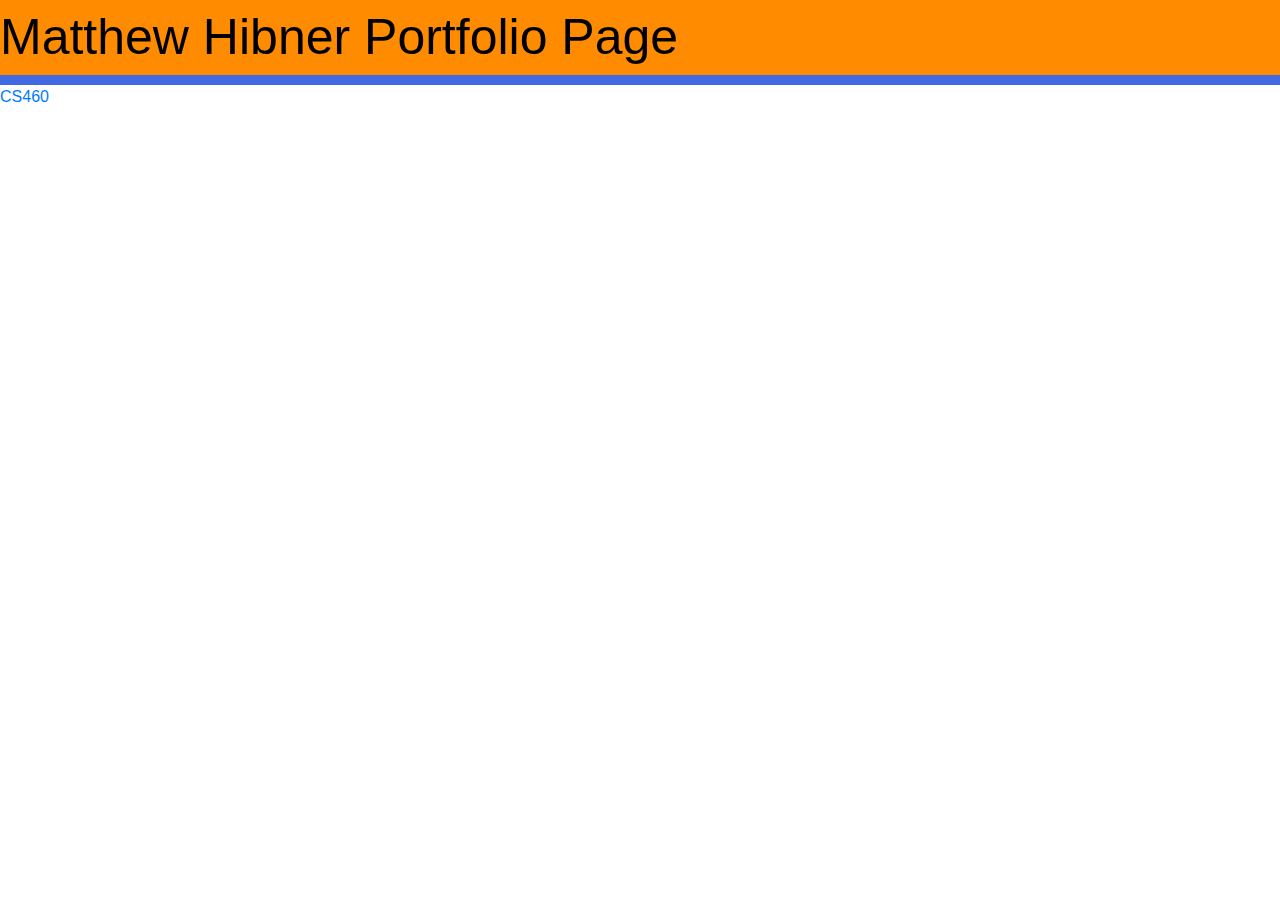
<file: index.html>
<!DOCTYPE html>
<meta name="viewport" content="width=device-width, initial-scale=1.0">


<html>

<link rel="stylesheet" href="https://stackpath.bootstrapcdn.com/bootstrap/4.3.1/css/bootstrap.min.css" integrity="sha384-ggOyR0iXCbMQv3Xipma34MD+dH/1fQ784/j6cY/iJTQUOhcWr7x9JvoRxT2MZw1T" crossorigin="anonymous">
<link rel="stylesheet" type="text/css" href="Pages_Style.css">


<div  class = "title">
Matthew Hibner Portfolio Page
</div>



<div>

</div>

<body>
<a href = "CS460_Land.html"> CS460 </a>

</body>
</html>
</file>
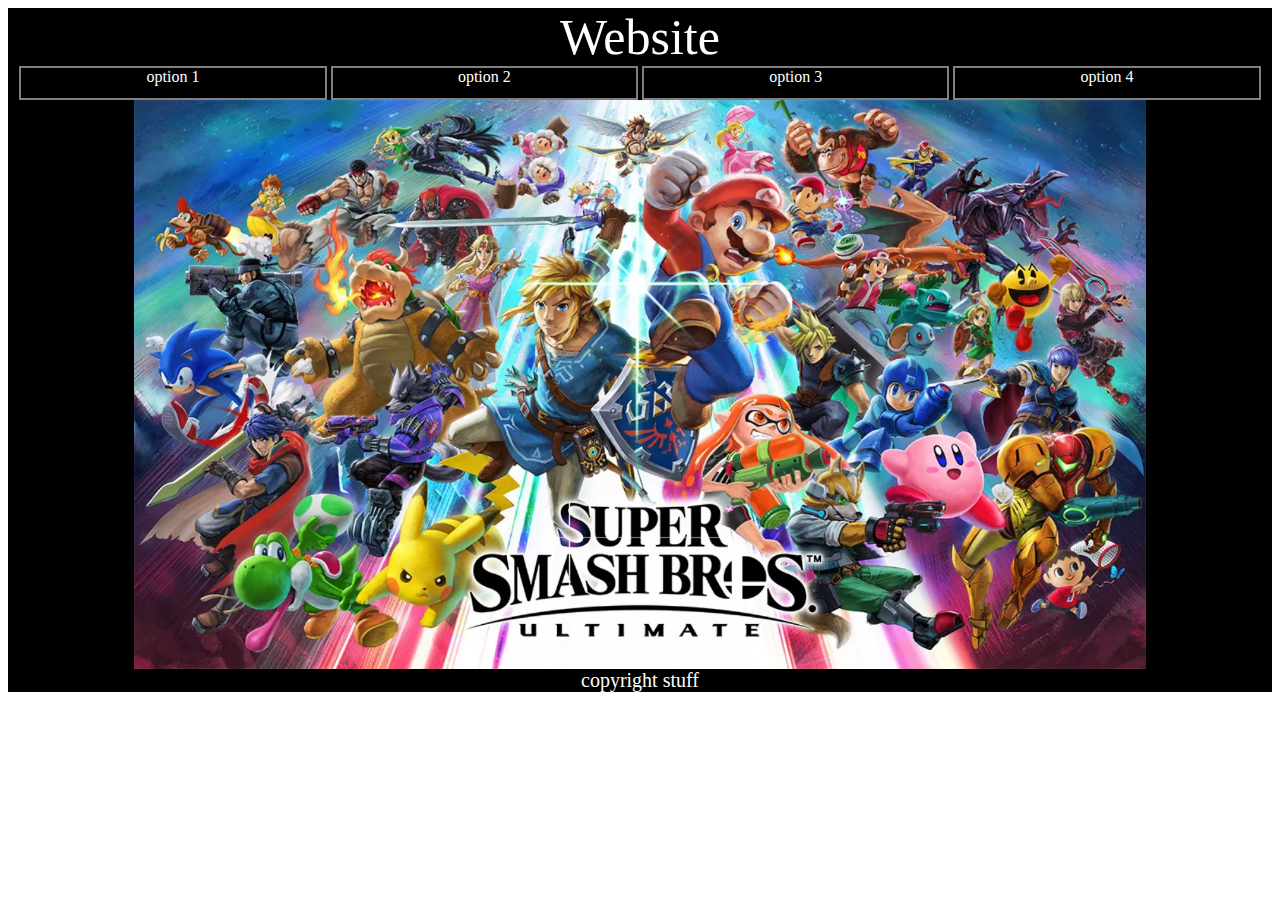
<file: CS460_HW1.html>
<html lang = "en-us">
<meta name="viewport" content="width=device-width, initial-scale=1.0">

<head>
	<title> Something </title>
		
	<link rel="stylesheet" type="text/css" href="CSS\HW1.css">
	
	<div class = "title">
	Website
	</div>
</head>


<body>

	<div class = "navMenu">
		<div class = "navMenuSelect">
		option 1
		</div>
		
		<div class = "navMenuSelect">
		option 2
		</div>
		
		
		<div class = "navMenuSelect">
		option 3
		</div>
		
		<div class = "navMenuSelect">
		option 4
		</div>
	</div>


	<div class = "mid">
		<img src= "Images/smash_roster.png" class = "centerImage">
	</div>
	
	<div class = "end">
		<div >
			copyright stuff	
		</div>
	</div>
	
</body>
</html>
</file>
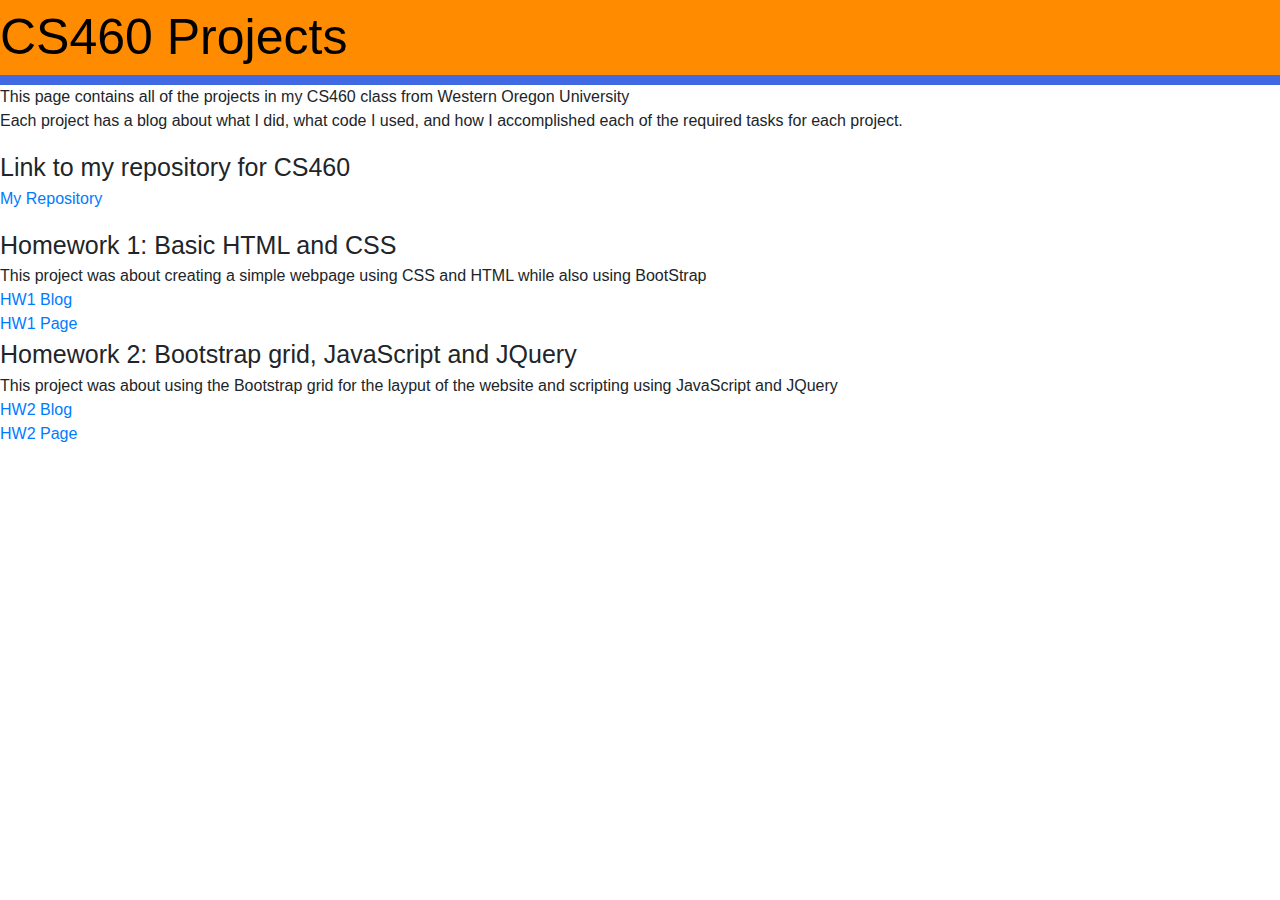
<file: CS460_Land.html>
<!DOCTYPE html>


<html>
<meta name="viewport" content="width=device-width, initial-scale=1.0">

<link rel="stylesheet" href="https://stackpath.bootstrapcdn.com/bootstrap/4.3.1/css/bootstrap.min.css" integrity="sha384-ggOyR0iXCbMQv3Xipma34MD+dH/1fQ784/j6cY/iJTQUOhcWr7x9JvoRxT2MZw1T" crossorigin="anonymous">
<link rel="stylesheet" type="text/css" href="Pages_Style.css">

<head>

</head>

<div  class = "title">
CS460 Projects
</div>



<div>
This page contains all of the projects in my CS460 class from Western Oregon University
<br>Each project has a blog about what I did, what code I used, and how I accomplished each of the required tasks for each project.
</div>


<body>

	<p>
			<div class = "hwTitle">
				Link to my repository for CS460
			</div>

			<a href = "https://github.com/OmegaArmadillo/CS-460-Test"> My Repository </a>			
	</p>



	<p>
	
			<div class = "hwTitle">
				Homework 1: Basic HTML and CSS
			</div>
			
			This project was about creating a simple webpage using CSS and HTML while also using BootStrap	
			<br>	<a href = "Blogs/CS460_HW1_Blog.html"> HW1 Blog </a>
			<br>	<a href = "HW1/CS460_HW1.html"> HW1 Page </a>

			<div class = "hwTitle">
				Homework 2: Bootstrap grid, JavaScript and JQuery
			</div>
			
			This project was about using the Bootstrap grid for the layput of the website and scripting using JavaScript and JQuery	
			<br>	<a href = "Blogs/CS460_HW2_Blog.html"> HW2 Blog </a>
			<br>	<a href = "HW2/CS460_HW2.html"> HW2 Page </a>
			
	</p>



</body>
</html>
</file>
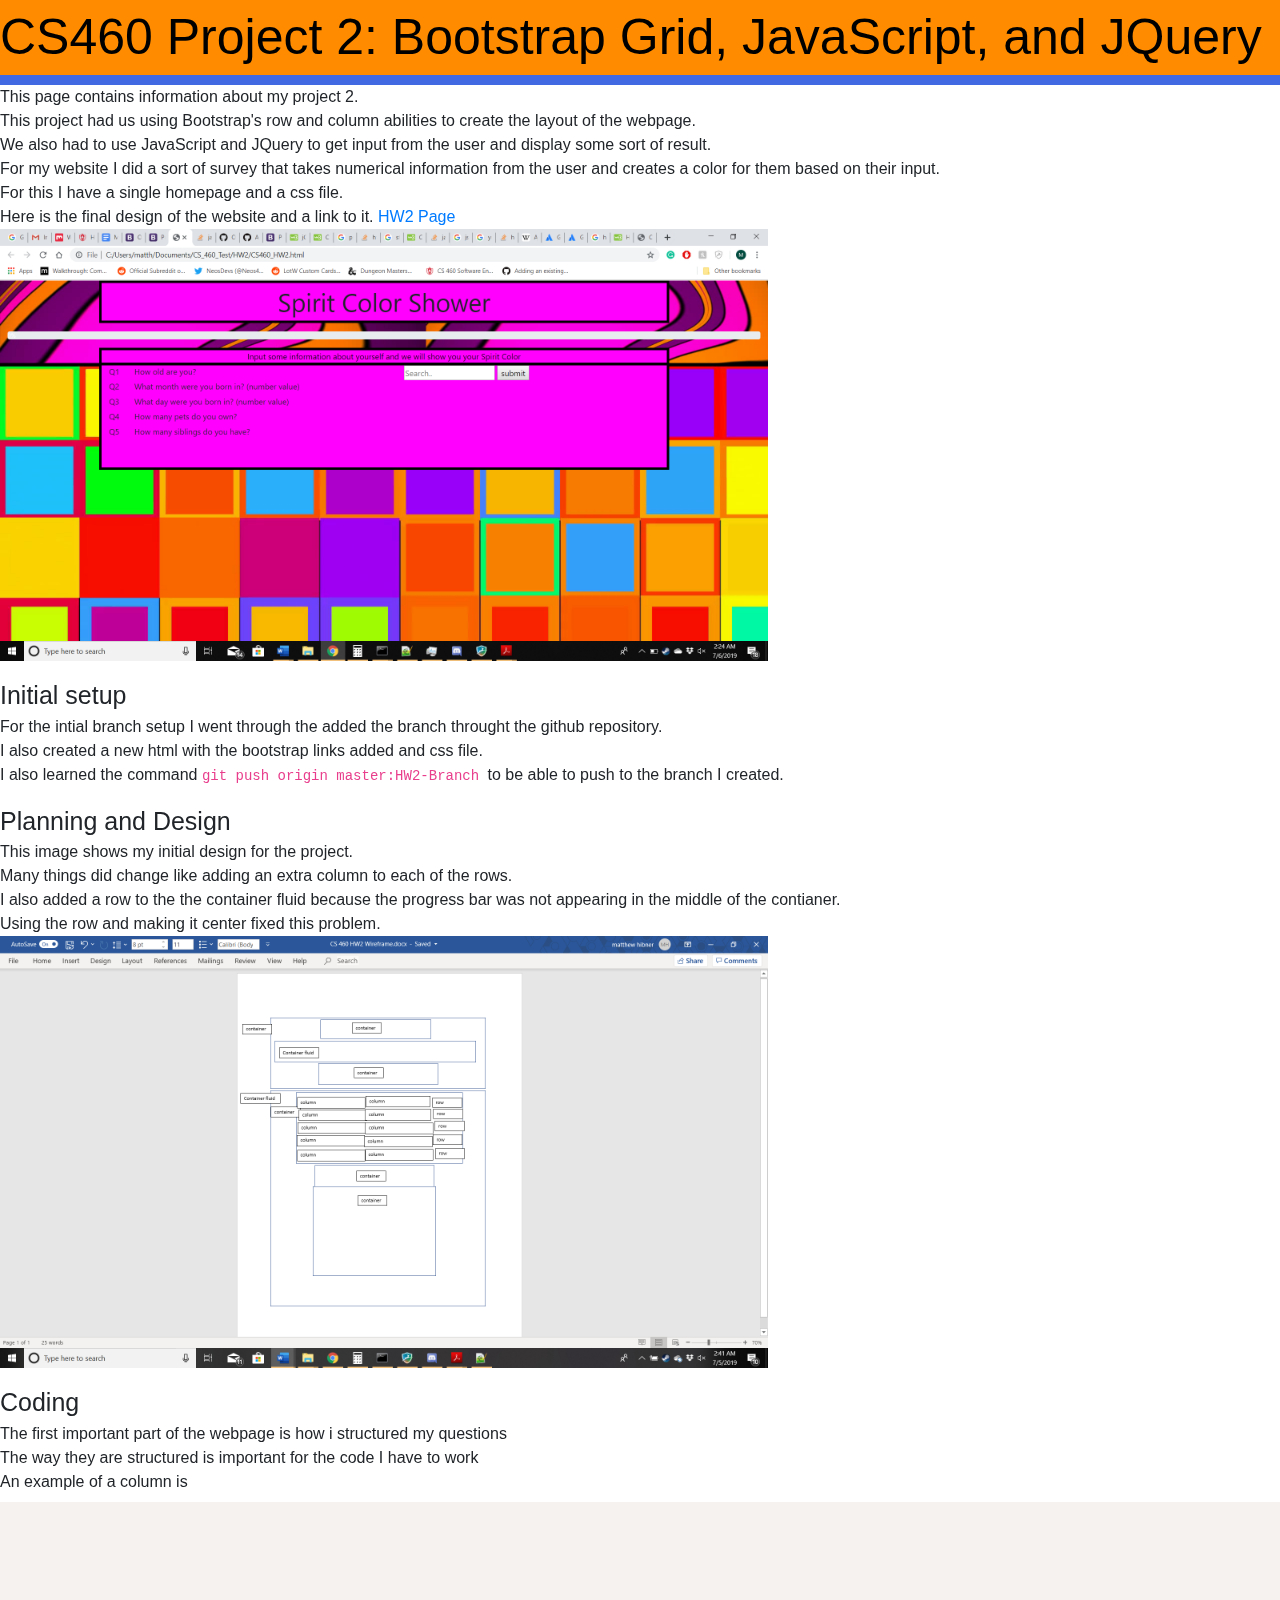
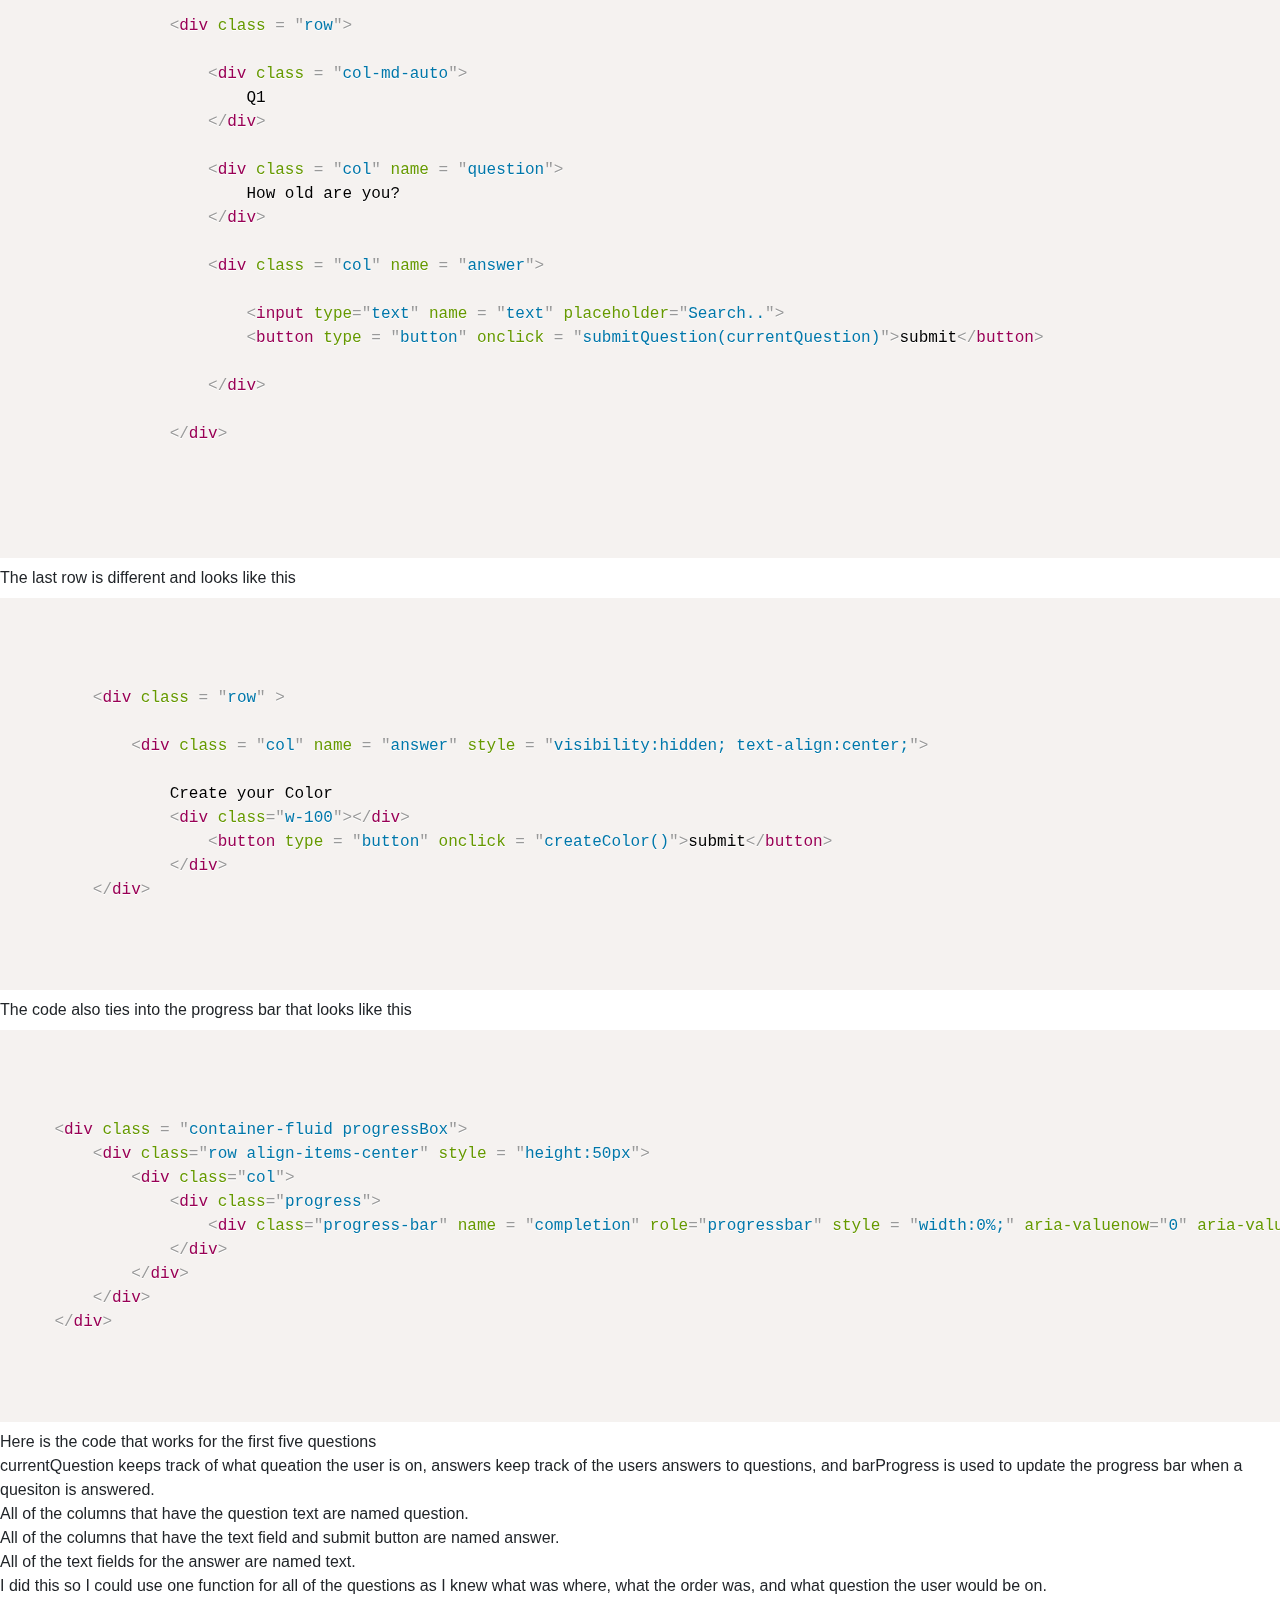
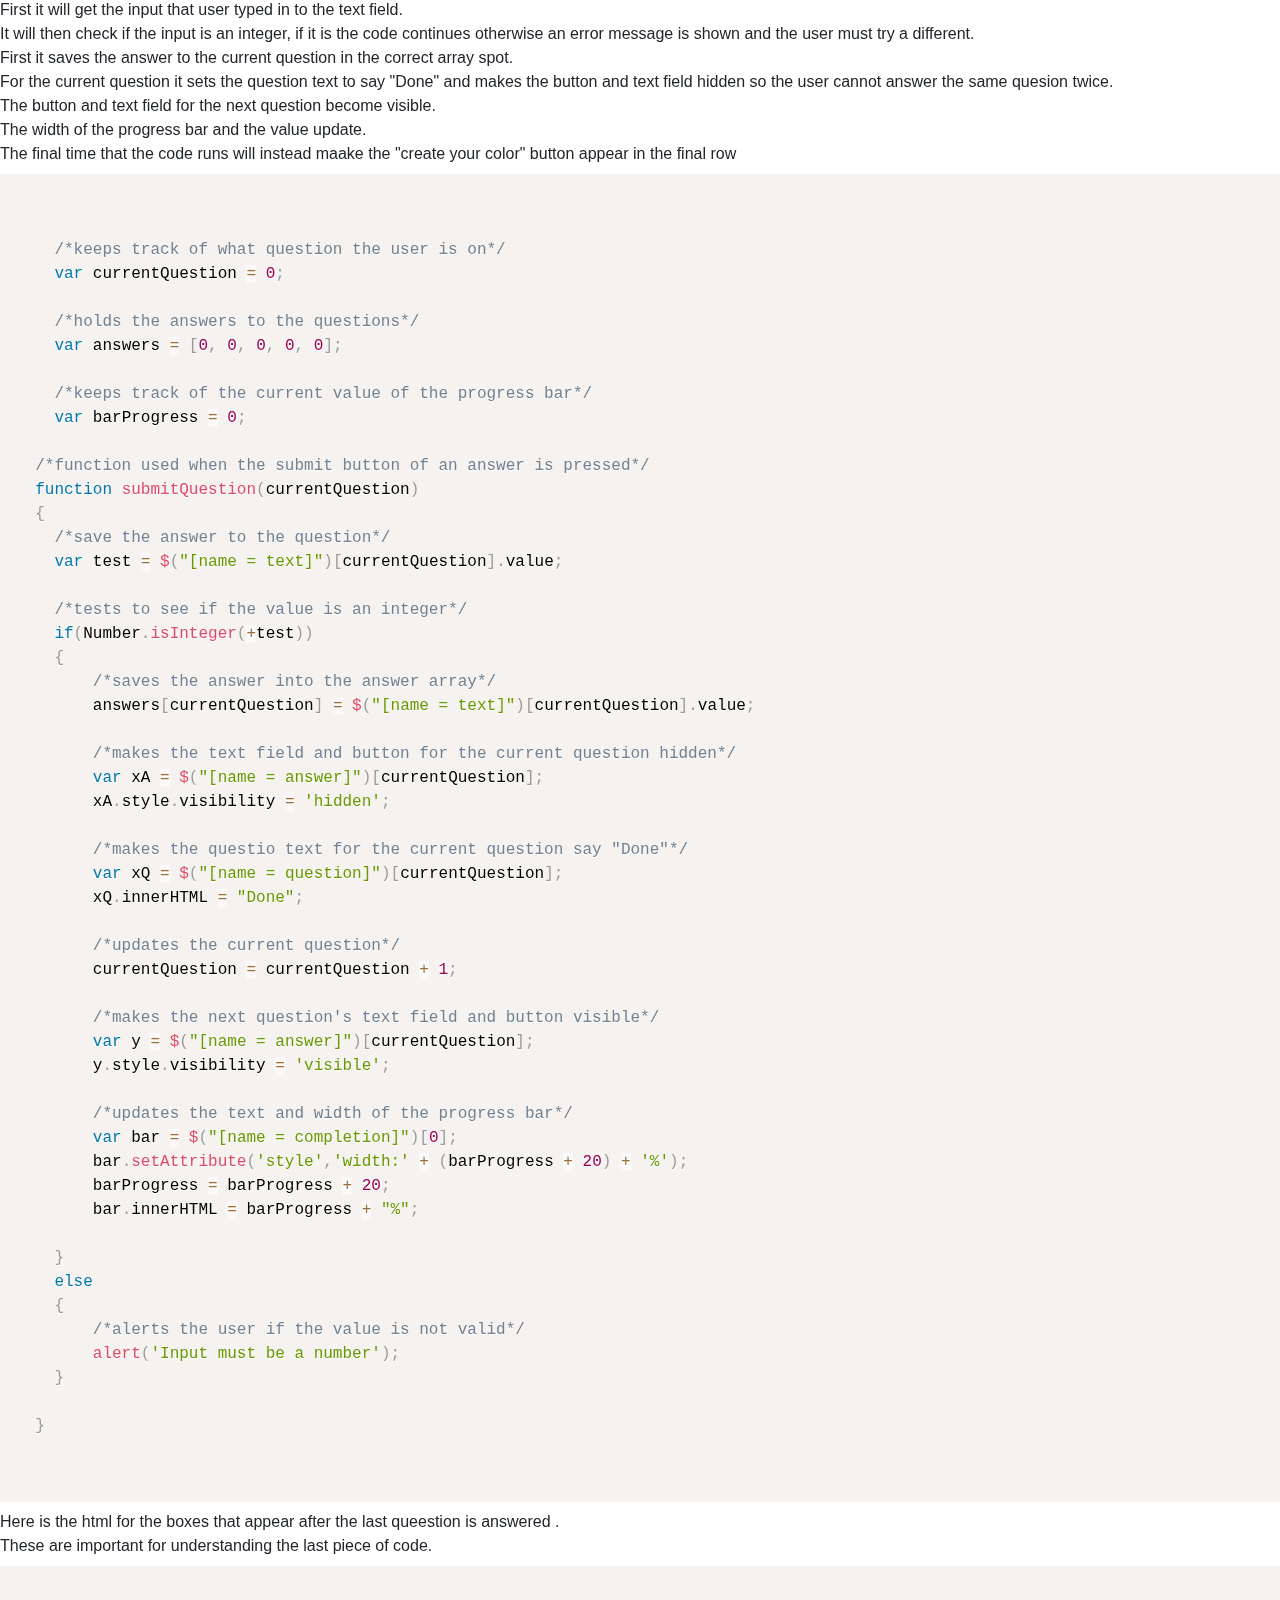
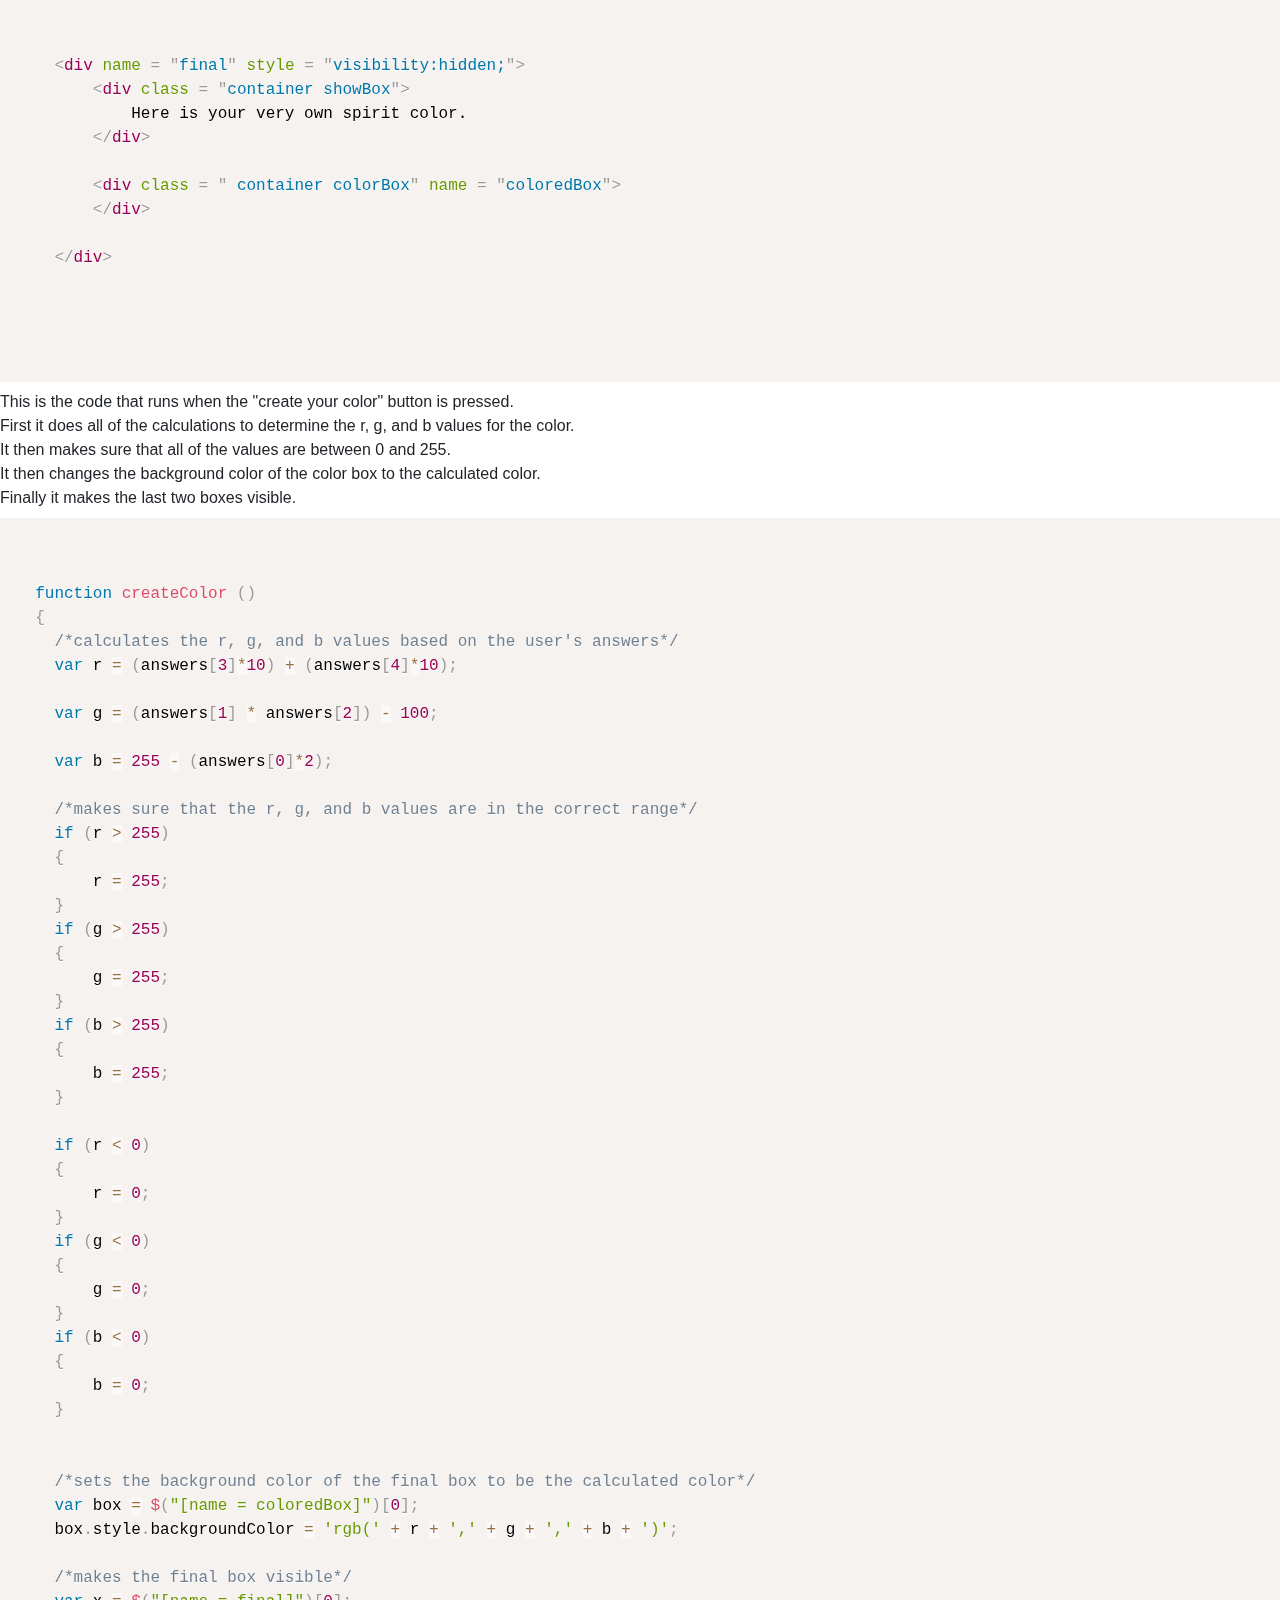
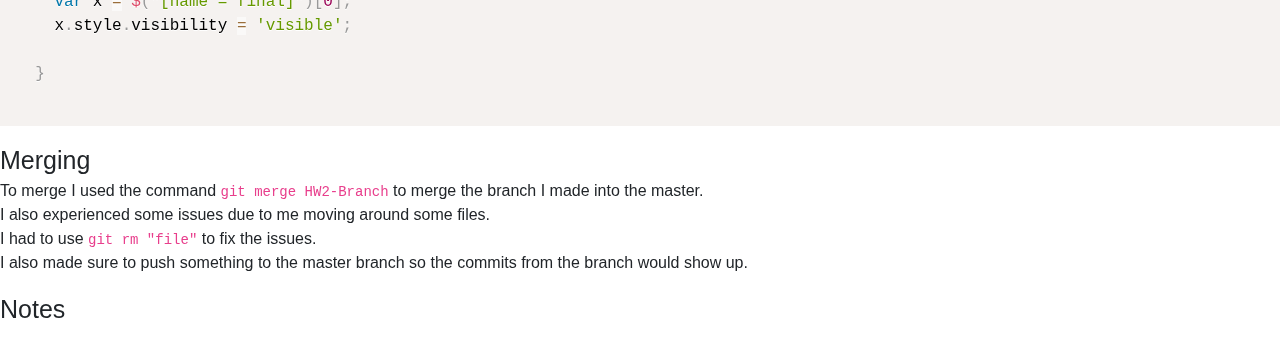
<file: Blogs/CS460_HW2_Blog.html>
<!DOCTYPE html>

<html lang="en">

<html>



<head>

<meta name="viewport" content="width=device-width, initial-scale=1.0">

<link rel="stylesheet" href="https://stackpath.bootstrapcdn.com/bootstrap/4.3.1/css/bootstrap.min.css" integrity="sha384-ggOyR0iXCbMQv3Xipma34MD+dH/1fQ784/j6cY/iJTQUOhcWr7x9JvoRxT2MZw1T" crossorigin="anonymous">
<link rel="stylesheet" type="text/css" href="..\Pages_Style.css">


<link href="prism.css" rel="stylesheet"/>


</head>

<body>

<script src="prism.js"></script>

	<div  class = "title">
	CS460 Project 2: Bootstrap Grid, JavaScript, and JQuery
	</div>

	<div>
		This page contains information about my project 2.
		<br> This project had us using Bootstrap's row and column abilities to create the layout of the webpage.
		<br> We also had to use JavaScript and JQuery to get input from the user and display some sort of result.
		<br> For my website I did a sort of survey that takes numerical information from the user and creates a color for them based on their input.
		<br> For this I have a single homepage and a css file.
	</div>
	
		Here is the final design of the website and a link to it. <a href = "../HW2/CS460_HW2.html"> HW2 Page </a>
		<br><img src = "HW2_Images/Website.png" style = "width:60%;">	
	
	

	<p>
		<div class = "hwTitle">
			Initial setup
		</div>

		For the intial branch setup I went through the added the branch throught the github repository.
		<br> I also created a new html with the bootstrap links added and css file.
		<br> I also learned the command <code> git push origin master:HW2-Branch </code> to be able to push to the branch I created.


	</p>
	
	
	<p>
		<div class = "hwTitle">
			Planning and Design
		</div>
		
		This image shows my initial design for the project.
		<br> Many things did change like adding an extra column to each of the rows.
		<br> I also added a row to the the container fluid because the progress bar was not appearing in the middle of the contianer.
		<br> Using the row and making it center fixed this problem.		
		<br><img src = "HW2_Images/Wireframe.png" style = "width:60%;">
		
	
	</p>
	
	
	<p>
		<div class = "hwTitle">
			Coding
		</div>

		The first important part of the webpage is how i structured my questions
		<br> The way they are structured is important for the code I have to work
		<br> An example of a column is
		
		<pre> <code class = "language-markup">
		<script type = "prism-html-markup">
		
				
				<div class = "row">
				
					<div class = "col-md-auto">
						Q1
					</div>
				
					<div class = "col" name = "question">
						How old are you?
					</div>
				
					<div class = "col" name = "answer">
				
						<input type="text" name = "text" placeholder="Search..">
						<button type = "button" onclick = "submitQuestion(currentQuestion)">submit</button>
						
					</div>
						
				</div>		
		
		
		</script>
		</code></pre>
		
		
		The last row is different and looks like this
		
		
		<pre> <code class = "language-markup">
		<script type = "prism-html-markup">
		
		<div class = "row" >
			
			<div class = "col" name = "answer" style = "visibility:hidden; text-align:center;">
				
				Create your Color
				<div class="w-100"></div>
					<button type = "button" onclick = "createColor()">submit</button>		
				</div>		
		</div>
		
		</script>
		</code></pre>


		The code also ties into the progress bar that looks like this
		
		<pre> <code class = "language-markup">
		<script type = "prism-html-markup">		
		
	<div class = "container-fluid progressBox">
		<div class="row align-items-center" style = "height:50px">
			<div class="col">
				<div class="progress">
					<div class="progress-bar" name = "completion" role="progressbar" style = "width:0%;" aria-valuenow="0" aria-valuemin="0" aria-valuemax="100">0%</div>
				</div>
			</div>
		</div>
	</div>
		
		</script>
		</code></pre>	

	
		Here is the code that works for the first five questions
		<br>currentQuestion keeps track of what queation the user is on, answers keep track of the users answers to questions, and barProgress is used to update the progress bar when a quesiton is answered.
		<br>All of the columns that have the question text are named question.
		<br>All of the columns that have the text field and submit button are named answer.
		<br>All of the text fields for the answer are named text.
		<br>I did this so I could use one function for all of the questions as I knew what was where, what the order was, and what question the user would be on.
		<br>First it will get the input that user typed in to the text field.
		<br>It will then check if the input is an integer, if it is the code continues otherwise an error message is shown and the user must try a different.
		<br>First it saves the answer to the current question in the correct array spot.
		<br>For the current question it sets the question text to say "Done" and makes the button and text field hidden so the user cannot answer the same quesion twice.
		<br>The button and text field for the next question become visible.
		<br>The width of the progress bar and the value update.
		<br>The final time that the code runs will instead maake the "create your color" button appear in the final row
		<pre> <code class = "language-javascript">

	/*keeps track of what question the user is on*/
	var currentQuestion = 0;
	
	/*holds the answers to the questions*/
	var answers = [0, 0, 0, 0, 0];
	
	/*keeps track of the current value of the progress bar*/
	var barProgress = 0;
	
  /*function used when the submit button of an answer is pressed*/
  function submitQuestion(currentQuestion)
  {
	/*save the answer to the question*/
	var test = $("[name = text]")[currentQuestion].value;
	
	/*tests to see if the value is an integer*/
	if(Number.isInteger(+test))
	{
	 	/*saves the answer into the answer array*/ 	
		answers[currentQuestion] = $("[name = text]")[currentQuestion].value;
	
		/*makes the text field and button for the current question hidden*/
		var xA = $("[name = answer]")[currentQuestion];
		xA.style.visibility = 'hidden';
	
		/*makes the questio text for the current question say "Done"*/
		var xQ = $("[name = question]")[currentQuestion];
		xQ.innerHTML = "Done";

		/*updates the current question*/
		currentQuestion = currentQuestion + 1;

		/*makes the next question's text field and button visible*/
		var y = $("[name = answer]")[currentQuestion];
		y.style.visibility = 'visible';
	
		/*updates the text and width of the progress bar*/
		var bar = $("[name = completion]")[0];
		bar.setAttribute('style','width:' + (barProgress + 20) + '%');
		barProgress = barProgress + 20;
		bar.innerHTML = barProgress + "%";
	 
	}
	else
	{
		/*alerts the user if the value is not valid*/
		alert('Input must be a number');	
	}
	
  }

		</code></pre>		

	Here is the html for the boxes that appear after the last queestion is answered .
	<br> These are important for understanding the last piece of code.

		<pre> <code class = "language-markup">
		<script type = "prism-html-markup">	

	<div name = "final" style = "visibility:hidden;">
		<div class = "container showBox">
			Here is your very own spirit color.
		</div>	
		
		<div class = " container colorBox" name = "coloredBox">
		</div>		
		
	</div>


		</script>
		</code></pre>

	This is the code that runs when the "create your color" button is pressed.
	<br>First it does all of the calculations to determine the r, g, and b values for the color.
	<br>It then makes sure that all of the values are between 0 and 255.
	<br>It then changes the background color of the color box to the calculated color.
	<br>Finally it makes the last two boxes visible.
	
		<pre> <code class = "language-javascript">

  function createColor ()
  {
	/*calculates the r, g, and b values based on the user's answers*/
	var r = (answers[3]*10) + (answers[4]*10);
	
	var g = (answers[1] * answers[2]) - 100;
	
	var b = 255 - (answers[0]*2);
	
	/*makes sure that the r, g, and b values are in the correct range*/
	if (r > 255)
	{
		r = 255;
	}
	if (g > 255)
	{
		g = 255;
	}
	if (b > 255)
	{
		b = 255;
	}
	
	if (r < 0)
	{
		r = 0;
	}
	if (g < 0)
	{
		g = 0;
	}
	if (b < 0)
	{
		b = 0;
	}
	
	<!-- https://stackoverflow.com/questions/14323082/why-doesnt-backgroundcolor-rgba-b-c-work -->
	/*sets the background color of the final box to be the calculated color*/
	var box = $("[name = coloredBox]")[0];
	box.style.backgroundColor = 'rgb(' + r + ',' + g + ',' + b + ')';
	
	/*makes the final box visible*/
	var x = $("[name = final]")[0];
	x.style.visibility = 'visible';
	
  }
		</code></pre>	  
	
	</p>
	
	
	<p>
		<div class = "hwTitle">
			Merging
		</div>
		
		To merge I used the command <code> git merge HW2-Branch</code> to merge the branch I made into the master.
		<br> I also experienced some issues due to me moving around some files.
		<br> I had to use <code>git rm "file"</code> to fix the issues.
		<br> I also made sure to push something to the master branch so the commits from the branch would show up.
		
		
	</p>

	
	
	<p>
		<div class = "hwTitle">
			Notes
		</div>
	</p>
	
	

    <!-- Optional JavaScript -->
    <!-- jQuery first, then Popper.js, then Bootstrap JS -->
    <script src="https://code.jquery.com/jquery-3.2.1.slim.min.js" integrity="sha384-KJ3o2DKtIkvYIK3UENzmM7KCkRr/rE9/Qpg6aAZGJwFDMVNA/GpGFF93hXpG5KkN" crossorigin="anonymous"></script>
    <script src="https://cdnjs.cloudflare.com/ajax/libs/popper.js/1.12.9/umd/popper.min.js" integrity="sha384-ApNbgh9B+Y1QKtv3Rn7W3mgPxhU9K/ScQsAP7hUibX39j7fakFPskvXusvfa0b4Q" crossorigin="anonymous"></script>
    <script src="https://maxcdn.bootstrapcdn.com/bootstrap/4.0.0/js/bootstrap.min.js" integrity="sha384-JZR6Spejh4U02d8jOt6vLEHfe/JQGiRRSQQxSfFWpi1MquVdAyjUar5+76PVCmYl" crossorigin="anonymous"></script>
  
</body>

</html>
</file>
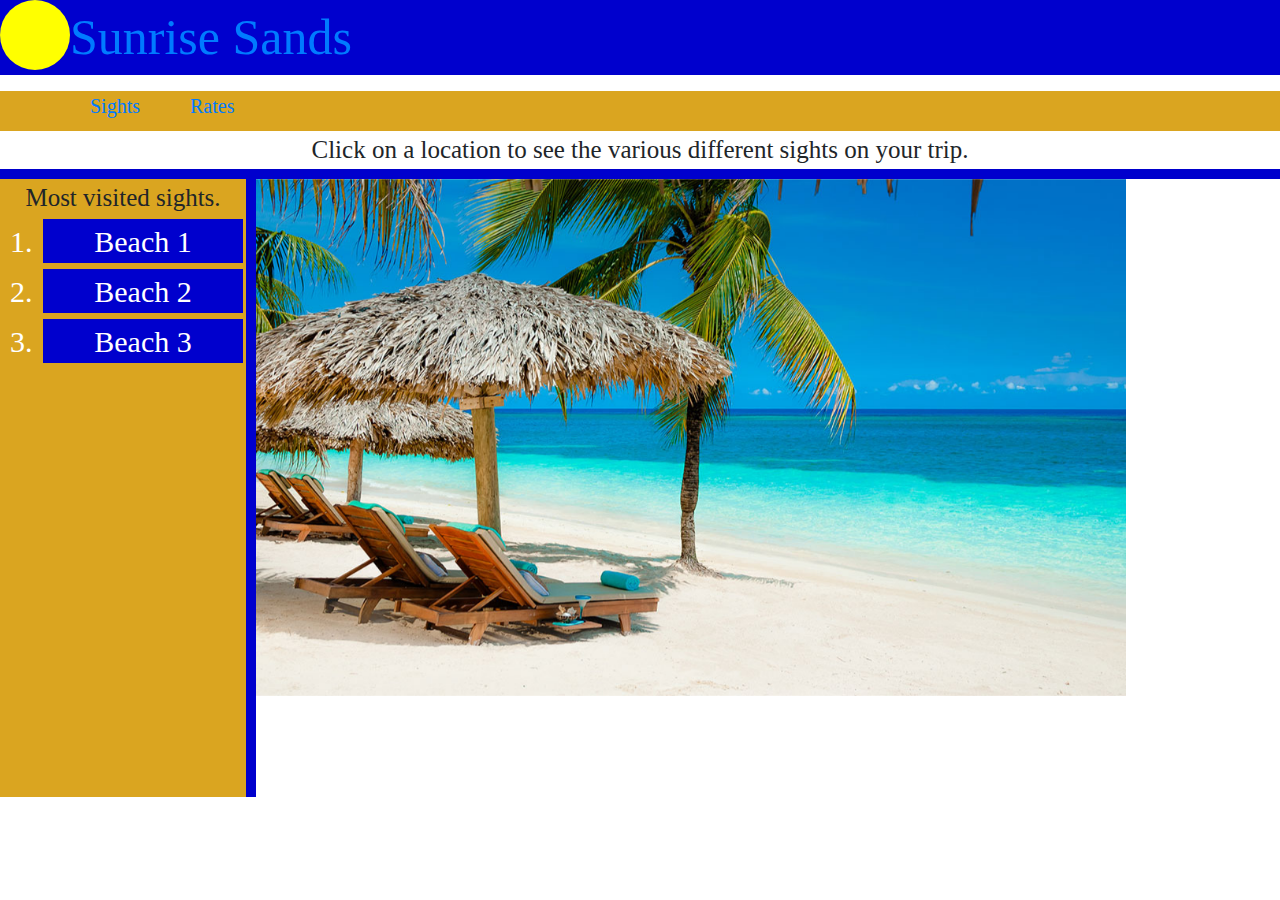
<file: HW1/HW1_Sights.html>
<!DOCTYPE html>
<html lang = "en-us">
<meta name="viewport" content="width=device-width, initial-scale=1.0">

	<link rel="stylesheet" href="https://stackpath.bootstrapcdn.com/bootstrap/4.3.1/css/bootstrap.min.css" integrity="sha384-ggOyR0iXCbMQv3Xipma34MD+dH/1fQ784/j6cY/iJTQUOhcWr7x9JvoRxT2MZw1T" crossorigin="anonymous">
	
	<link rel="stylesheet" type="text/css" href="CSS\HW1.css">




<script src="https://ajax.googleapis.com/ajax/libs/jquery/3.3.1/jquery.min.js"></script>
<script src="https://stackpath.bootstrapcdn.com/bootstrap/4.3.1/js/bootstrap.min.js"></script>



<head>
	<title> Sunrise Sands </title>
	

	
	<div class = "sun">
	
		
	</div>
	
	
	<div class = "titleBox">
		<div>
			<a href = "CS460_HW1.html"> Sunrise Sands </a>
		</div>
	</div>
</head>


<body>

	<div class = "navMenu">
		<ul class = "navMenuList">
		
			<li class = "navMenuListItem"> <a href = "HW1_Sights.html"> Sights </a> </li>
			<li class = "navMenuListItem"> <a href = "HW1_Rates.html"> Rates </a></li>
		
		</ul>
	</div>

	<div class = "pageIntro">Click on a location to see the various different sights on your trip.</div>

	<div>
		<div class = "sightListDiv">
		
		Most visited sights.
		
		<ol class = "sightList">
			<li class = "sightListItem"> Beach 1</li>
			<li class = "sightListItem"> Beach 2 </li>
			<li class = "sightListItem"> Beach 3 </li>

			
		</ol>
		</div>
		
		
		<div class = "sightPicDiv">
		
			<div id = "sightCarousel" class = "carousel slide" data-ride = "carousel" data-interval = "4000" >

				<div class="carousel-inner">
					<div class="carousel-item active">
						<img src="Images/beach.jpg" alt="beach 1" style="width:85%;">
					</div>

					<div class="carousel-item">
						<img src="Images/beach2.jpg" alt="beach 2" style="width:85%;">
					</div>
    
					<div class="carousel-item">
						<img src="Images/beach3.jpg" alt="beach 3" style="width:85%;">
					</div>
	
				</div>
		
			</div>
				
		</div>
	


</div>


	
</body>
</html>
</file>
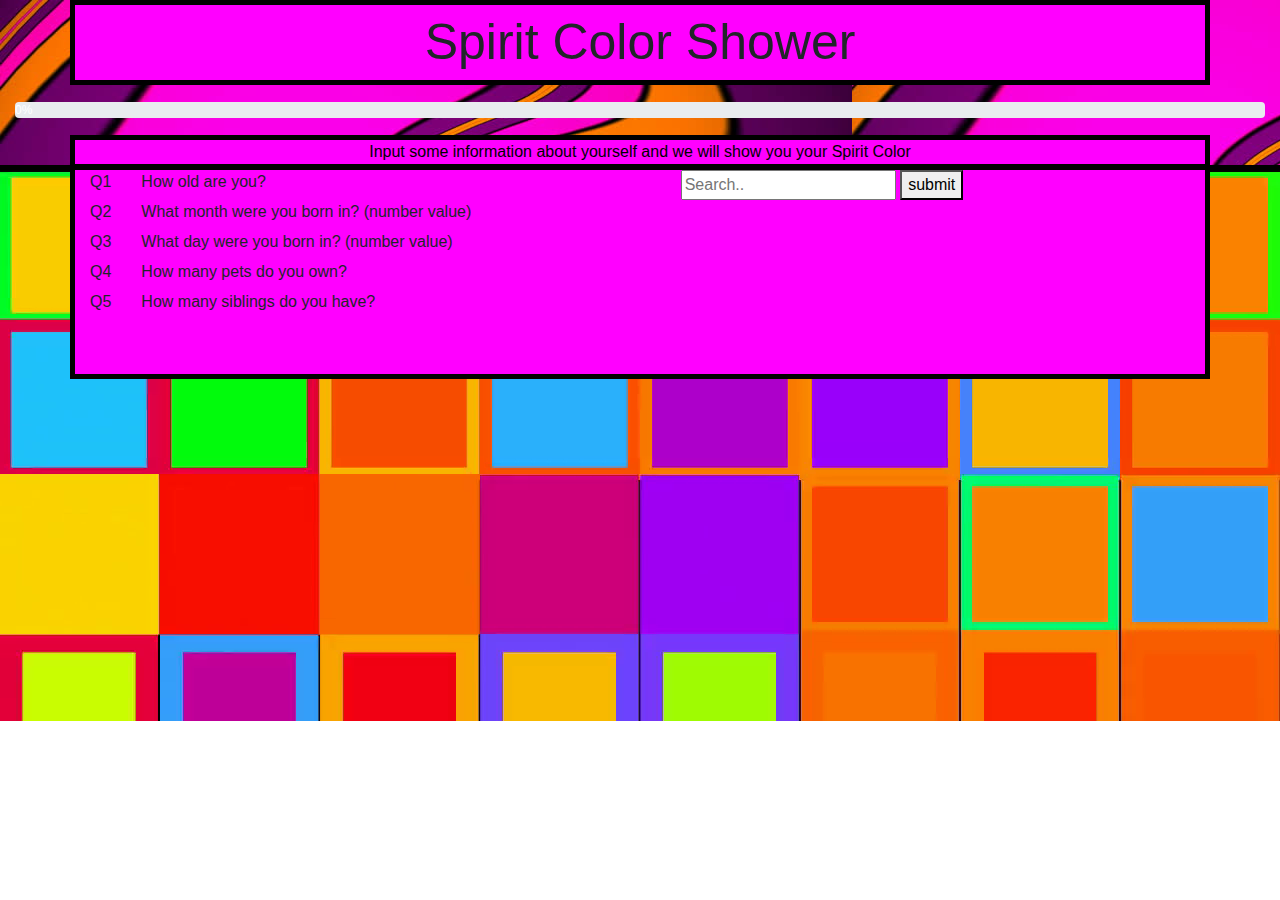
<file: HW2/CS460_HW2.html>
<!doctype html>
<html lang="en">
  <head>
    <!-- Required meta tags -->
    <meta charset="utf-8">
    <meta name="viewport" content="width=device-width, initial-scale=1, shrink-to-fit=no">

    <!-- Bootstrap CSS -->
    <link rel="stylesheet" href="https://maxcdn.bootstrapcdn.com/bootstrap/4.0.0/css/bootstrap.min.css" integrity="sha384-Gn5384xqQ1aoWXA+058RXPxPg6fy4IWvTNh0E263XmFcJlSAwiGgFAW/dAiS6JXm" crossorigin="anonymous">

	<link rel="stylesheet" type="text/css" href="HW2_Style.css">

<script src="https://ajax.googleapis.com/ajax/libs/jquery/3.4.1/jquery.min.js"></script>


    <title>Spirit Color Shower</title>
  </head>
  
  <body>
  
  <script>
  
	var currentQuestion = 0;
	
	var answers = [0, 0, 0, 0, 0];
	
	var barProgress = 0;
	
  
  function submitQuestion(currentQuestion)
  {
  
	var test = $("[name = text]")[currentQuestion].value;
	
	if(Number.isInteger(+test))
	{
	 	 	
		answers[currentQuestion] = $("[name = text]")[currentQuestion].value;
	
		//alert(answers[currentQuestion]);
	
		var xA = $("[name = answer]")[currentQuestion];
		xA.style.visibility = 'hidden';
	
		var xQ = $("[name = question]")[currentQuestion];
		xQ.innerHTML = "Done";

		currentQuestion = currentQuestion + 1;

		var y = $("[name = answer]")[currentQuestion];
		y.style.visibility = 'visible';
	
	
		var bar = $("[name = completion]")[0];
		bar.setAttribute('style','width:' + (barProgress + 20) + '%');
		barProgress = barProgress + 20;
		bar.innerHTML = barProgress + "%";
	 
	}
	else
	{
		alert('Input must be a number');	
	}
	
  }
  
  
  function createColor ()
  {
	var r = (answers[3]*10) + (answers[4]*10);
	
	var g = (answers[1] * answers[2]) - 100;
	
	var b = 255 - (answers[0]*2);
	
	if (r > 255)
	{
		r = 255;
	}
	if (g > 255)
	{
		g = 255;
	}
	if (b > 255)
	{
		b = 255;
	}
	
	if (r < 0)
	{
		r = 0;
	}
	if (g < 0)
	{
		g = 0;
	}
	if (b < 0)
	{
		b = 0;
	}
	
	<!-- https://stackoverflow.com/questions/14323082/why-doesnt-backgroundcolor-rgba-b-c-work -->
	
	var box = $("[name = coloredBox]")[0];
	box.style.backgroundColor = 'rgb(' + r + ',' + g + ',' + b + ')';
	
  
	var x = $("[name = final]")[0];
	x.style.visibility = 'visible';
	
  }
  
  </script>
  
  
  
  
  
<div class = "begin">	
	<div class = "container-fluid title">
		<div class = "container title visibilityBox">
	Spirit Color Shower
		</div>
	</div>
	
	<div class = "container-fluid progressBox">
		
		<div class="row align-items-center" style = "height:50px">
			<div class="col">
				<div class="progress">
					<div class="progress-bar" name = "completion" role="progressbar" style = "width:0%;" aria-valuenow="0" aria-valuemin="0" aria-valuemax="100">0%</div>
				</div>
			</div>
		</div>
	</div>
	

	<div class = "description">
		<div class = "container visibilityBox2">
		Input some information about yourself and we will show you your Spirit Color
		</div>
	</div>

</div>		
	
		<div class = "container-fluid background">
		
			<div class = "container questions">

				<div class = "row">
				
					<div class = "col-md-auto">
						Q1
					</div>
				
					<div class = "col" name = "question">
						How old are you?
					</div>
				
					<div class = "col" name = "answer">
				
						<input type="text" name = "text" placeholder="Search..">
						<button type = "button" onclick = "submitQuestion(currentQuestion)">submit</button>
						
					</div>
						
				</div>
				
				<div class = "row" >
				
					<div class = "col-md-auto">
						Q2
					</div>
				
					<div class = "col" name = "question">
						What month were you born in? (number value)
					</div>
				
					<div class = "col" name = "answer" style = "visibility:hidden;">
				
						<input type="text" name = "text" placeholder="Search..">
						<button type = "button" onclick = "submitQuestion(currentQuestion + 1)">submit</button>
						
					</div>
						
				</div>
				
				<div class = "row" >
				
					<div class = "col-md-auto">
						Q3
					</div>
						
					<div class = "col" name = "question">
						What day were you born in? (number value)
					</div>
				
					<div class = "col" name = "answer" style = "visibility:hidden;">
				
						<input type="text" name = "text" placeholder="Search..">
						<button type = "button" onclick = "submitQuestion(currentQuestion + 2)">submit</button>
						
					</div>
						
				</div>
				
				
				<div class = "row" >
				
					<div class = "col-md-auto">
						Q4
					</div>
				
					<div class = "col" name = "question">
						How many pets do you own?
					</div>
				
					<div class = "col" name = "answer" style = "visibility:hidden;">
				
						<input type="text" name = "text" placeholder="Search..">
						<button type = "button" onclick = "submitQuestion(currentQuestion + 3)">submit</button>
						
					</div>
						
				</div>
				
				
				<div class = "row" >
				
					<div class = "col-md-auto">
						Q5
					</div>
				
					<div class = "col" name = "question">
						How many siblings do you have?
					</div>
				
					<div class = "col" name = "answer" style = "visibility:hidden;">
				
						<input type="text" name = "text" placeholder="Search..">
						<button type = "button" onclick = "submitQuestion(currentQuestion + 4)">submit</button>
						
					</div>
						
				</div>
				
				
				<div class = "row" >
				
	
				
					<div class = "col" name = "answer" style = "visibility:hidden; text-align:center;">
				
						Create your Color
						<div class="w-100"></div>
						<button type = "button" onclick = "createColor()">submit</button>
						
					</div>
						
				</div>
				

			</div>
		
			
			<div name = "final" style = "visibility:hidden;">
				<div class = "container showBox">
				Here is your very own spirit color.
				</div>	
		
				<div class = " container colorBox" name = "coloredBox">
				</div>		
		
			</div>
		
		
		
		</div>	
		
		

	
	
	

	

    <!-- Optional JavaScript -->
    <!-- jQuery first, then Popper.js, then Bootstrap JS -->
    <script src="https://code.jquery.com/jquery-3.2.1.slim.min.js" integrity="sha384-KJ3o2DKtIkvYIK3UENzmM7KCkRr/rE9/Qpg6aAZGJwFDMVNA/GpGFF93hXpG5KkN" crossorigin="anonymous"></script>
    <script src="https://cdnjs.cloudflare.com/ajax/libs/popper.js/1.12.9/umd/popper.min.js" integrity="sha384-ApNbgh9B+Y1QKtv3Rn7W3mgPxhU9K/ScQsAP7hUibX39j7fakFPskvXusvfa0b4Q" crossorigin="anonymous"></script>
    <script src="https://maxcdn.bootstrapcdn.com/bootstrap/4.0.0/js/bootstrap.min.js" integrity="sha384-JZR6Spejh4U02d8jOt6vLEHfe/JQGiRRSQQxSfFWpi1MquVdAyjUar5+76PVCmYl" crossorigin="anonymous"></script>
  </body>
</html>
</file>
<file: Pages_Style.css>
.title
{
	background-color: DarkOrange;
	border-bottom: 10px solid RoyalBlue;
	font-size: 50px;
	color: black;
}

.hwTitle
{
	font-size: 25px;
}

.hwSubTitle
{
	font-size: 20px;
}

.codeBox
{
	background-color: HoneyDew;
}

.code
{
	text-indent: 10px;
}

.red
{
	color: red;
}

.blue
{
	color: blue;
}
</file>
<file: Blogs/prism.css>
/* PrismJS 1.16.0
https://prismjs.com/download.html#themes=prism&languages=markup+css+clike+javascript */
/**
 * prism.js default theme for JavaScript, CSS and HTML
 * Based on dabblet (http://dabblet.com)
 * @author Lea Verou
 */

code[class*="language-"],
pre[class*="language-"] {
	color: black;
	background: none;
	text-shadow: 0 1px white;
	font-family: Consolas, Monaco, 'Andale Mono', 'Ubuntu Mono', monospace;
	font-size: 1em;
	text-align: left;
	white-space: pre;
	word-spacing: normal;
	word-break: normal;
	word-wrap: normal;
	line-height: 1.5;

	-moz-tab-size: 4;
	-o-tab-size: 4;
	tab-size: 4;

	-webkit-hyphens: none;
	-moz-hyphens: none;
	-ms-hyphens: none;
	hyphens: none;
}

pre[class*="language-"]::-moz-selection, pre[class*="language-"] ::-moz-selection,
code[class*="language-"]::-moz-selection, code[class*="language-"] ::-moz-selection {
	text-shadow: none;
	background: #b3d4fc;
}

pre[class*="language-"]::selection, pre[class*="language-"] ::selection,
code[class*="language-"]::selection, code[class*="language-"] ::selection {
	text-shadow: none;
	background: #b3d4fc;
}

@media print {
	code[class*="language-"],
	pre[class*="language-"] {
		text-shadow: none;
	}
}

/* Code blocks */
pre[class*="language-"] {
	padding: 1em;
	margin: .5em 0;
	overflow: auto;
}

:not(pre) > code[class*="language-"],
pre[class*="language-"] {
	background: #f5f2f0;
}

/* Inline code */
:not(pre) > code[class*="language-"] {
	padding: .1em;
	border-radius: .3em;
	white-space: normal;
}

.token.comment,
.token.prolog,
.token.doctype,
.token.cdata {
	color: slategray;
}

.token.punctuation {
	color: #999;
}

.namespace {
	opacity: .7;
}

.token.property,
.token.tag,
.token.boolean,
.token.number,
.token.constant,
.token.symbol,
.token.deleted {
	color: #905;
}

.token.selector,
.token.attr-name,
.token.string,
.token.char,
.token.builtin,
.token.inserted {
	color: #690;
}

.token.operator,
.token.entity,
.token.url,
.language-css .token.string,
.style .token.string {
	color: #9a6e3a;
	background: hsla(0, 0%, 100%, .5);
}

.token.atrule,
.token.attr-value,
.token.keyword {
	color: #07a;
}

.token.function,
.token.class-name {
	color: #DD4A68;
}

.token.regex,
.token.important,
.token.variable {
	color: #e90;
}

.token.important,
.token.bold {
	font-weight: bold;
}
.token.italic {
	font-style: italic;
}

.token.entity {
	cursor: help;
}
</file>
<file: HW2/HW2_Style.css>
.begin
{
		background-image: url('Images/background.jpg');	
}

.title
{

	font-size:50px;
}

.progressBox
{

	height:50px;	
}

.description
{
	text-align: center;
	border-bottom: 5px solid black; 
	color:white;
}

.background
{
	 background-color:purple;
	background-image: url('Images/background2.jpg');
	height: 551px;
}

.questions
{
	background-color:magenta;
	border-left: 5px solid black;
	border-right: 5px solid black;
	border-bottom: 5px solid black;
}

.showBox
{
	height: 50px;
	border-left: 5px solid black;
	border-right: 5px solid black;
	border-bottom: 5px solid black;
	text-align: center;
	font-size: 25px;
	background-color:magenta;
}



.colorBox
{
	height:250px;
	background-color: blue;
	border-left: 5px solid black;
	border-right: 5px solid black;
	border-bottom: 5px solid black;
}

.visibilityBox
{
		border: 5px solid black;
		background-color: magenta;
		text-align: center;
}

.visibilityBox2
{
	color:black;
	background-color:magenta;
	border-left: 5px solid black;
	border-right: 5px solid black;
	border-top: 5px solid black;
	border-bottom: 1px solid black;	
}
</file>
